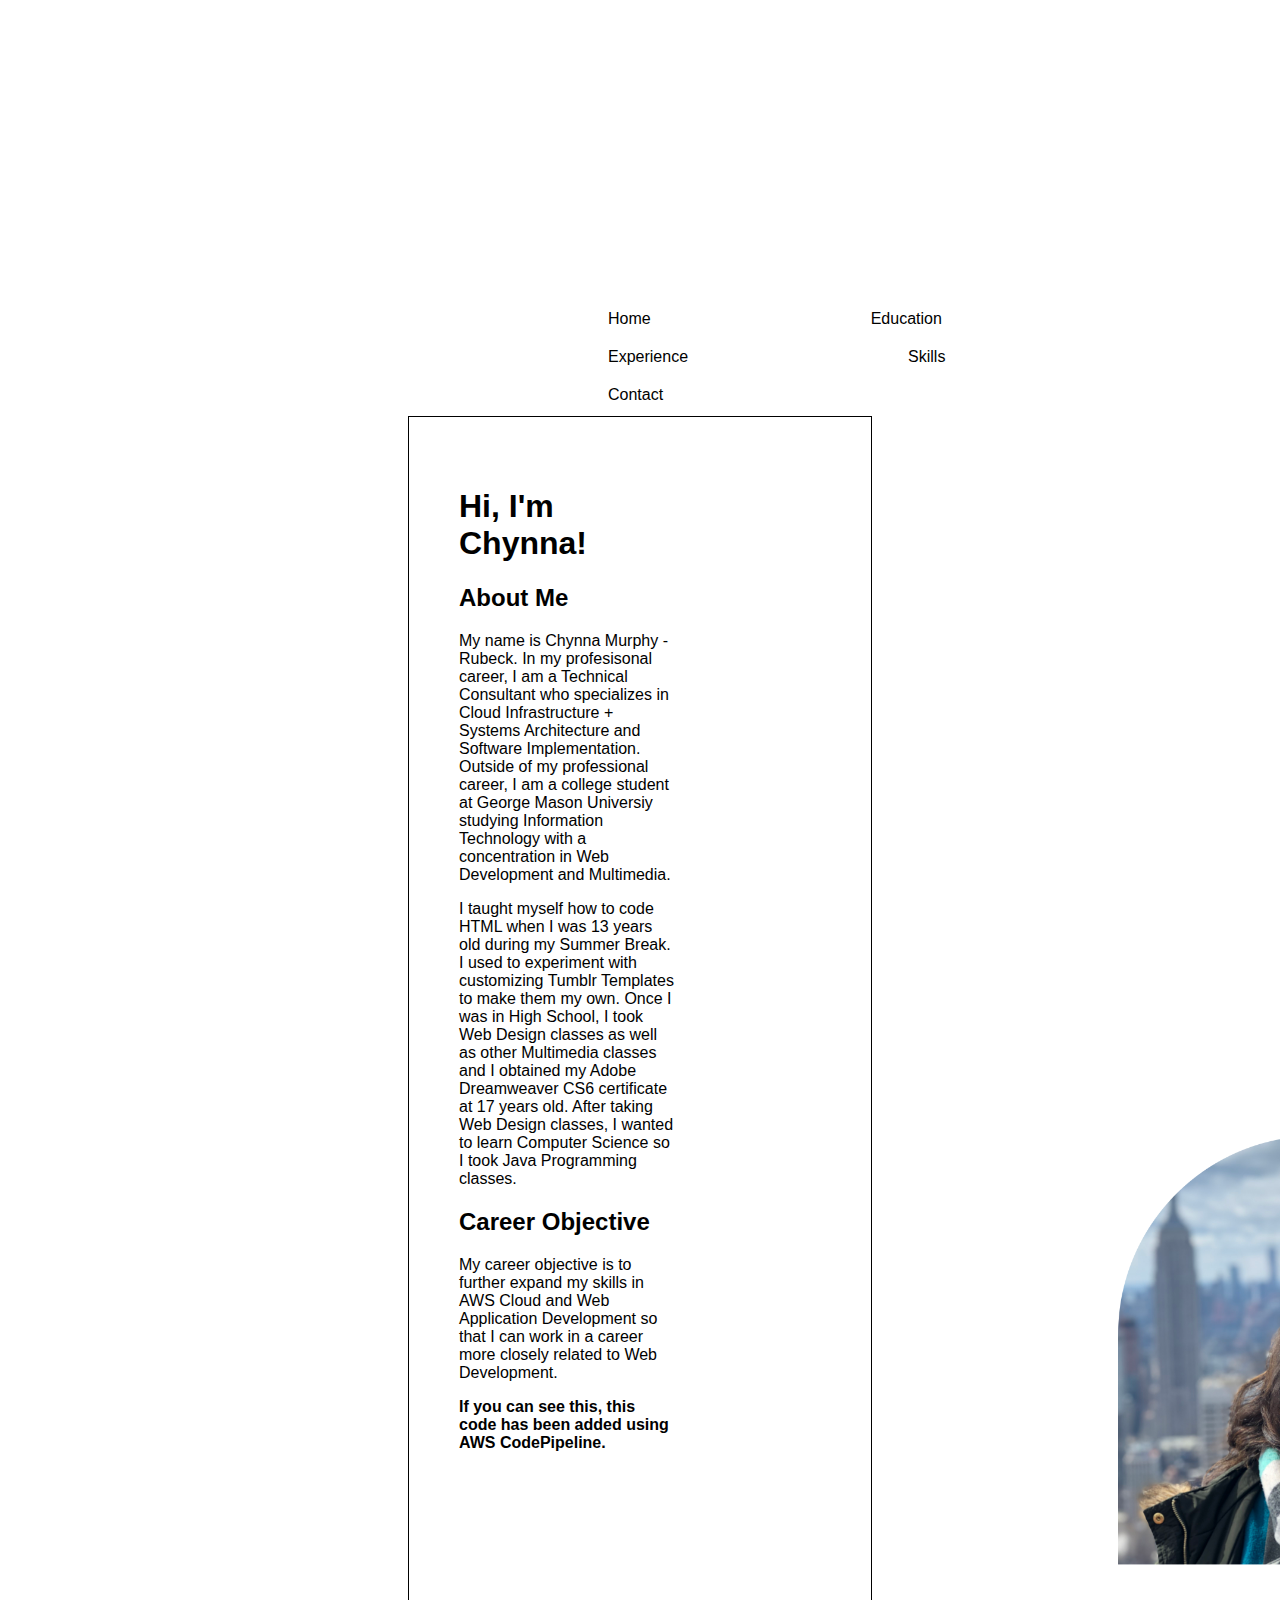
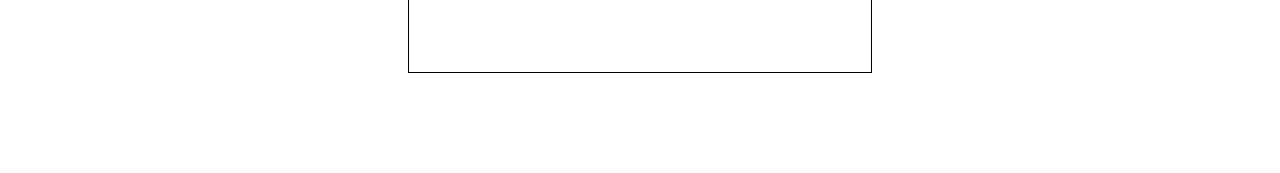
<file: index.html>
<!DOCTYPE html>
<html>
    <head>
        <title>Chynna Murphy - Rubeck's IT 431 Resumé</title>
        <link rel="stylesheet" href="mystylehome.css">
    </head>
    <body>
        <div id="nav">
            <ul>
                <li><a class="active" href="index.html">Home</a></li>
                <li><a href="education.html" target="_blank">Education</a></li>
                <li><a href="experience.html" target="_blank">Experience</a></li>
                <li><a href="skills.html" target="_blank">Skills</a></li>
                <li><a href="contact.html" target="_blank">Contact</a></li>
            </ul>
        </div>
        <div id="main">
            <div id="aboutme">
                <h1>Hi, I'm Chynna!</h1>
                <h2>About Me</h2>
                <p>My name is Chynna Murphy - Rubeck. In my profesisonal career, I am a Technical Consultant who specializes in Cloud Infrastructure + Systems Architecture and Software Implementation. Outside of my professional career, I am a college student at George Mason Universiy studying Information Technology with a concentration in Web Development and Multimedia.</p>
                <p>I taught myself how to code HTML when I was 13 years old during my Summer Break. I used to experiment with customizing Tumblr Templates to make them my own. Once I was in High School, I took Web Design classes as well as other Multimedia classes and I obtained my Adobe Dreamweaver CS6 certificate at 17 years old. After taking Web Design classes, I wanted to learn Computer Science so I took Java Programming classes.</p>
                <h2>Career Objective</h2>
                <p>My career objective is to further expand my skills in AWS Cloud and Web Application Development so that I can work in a career more closely related to Web Development.</p>
                <p><b>If you can see this, this code has been added using AWS CodePipeline.</b></p>
            </div>
            <div id="profilepic">
                <img src="profilepic2.png">
            </div>
        </div>
    </body>
</html>
</file>
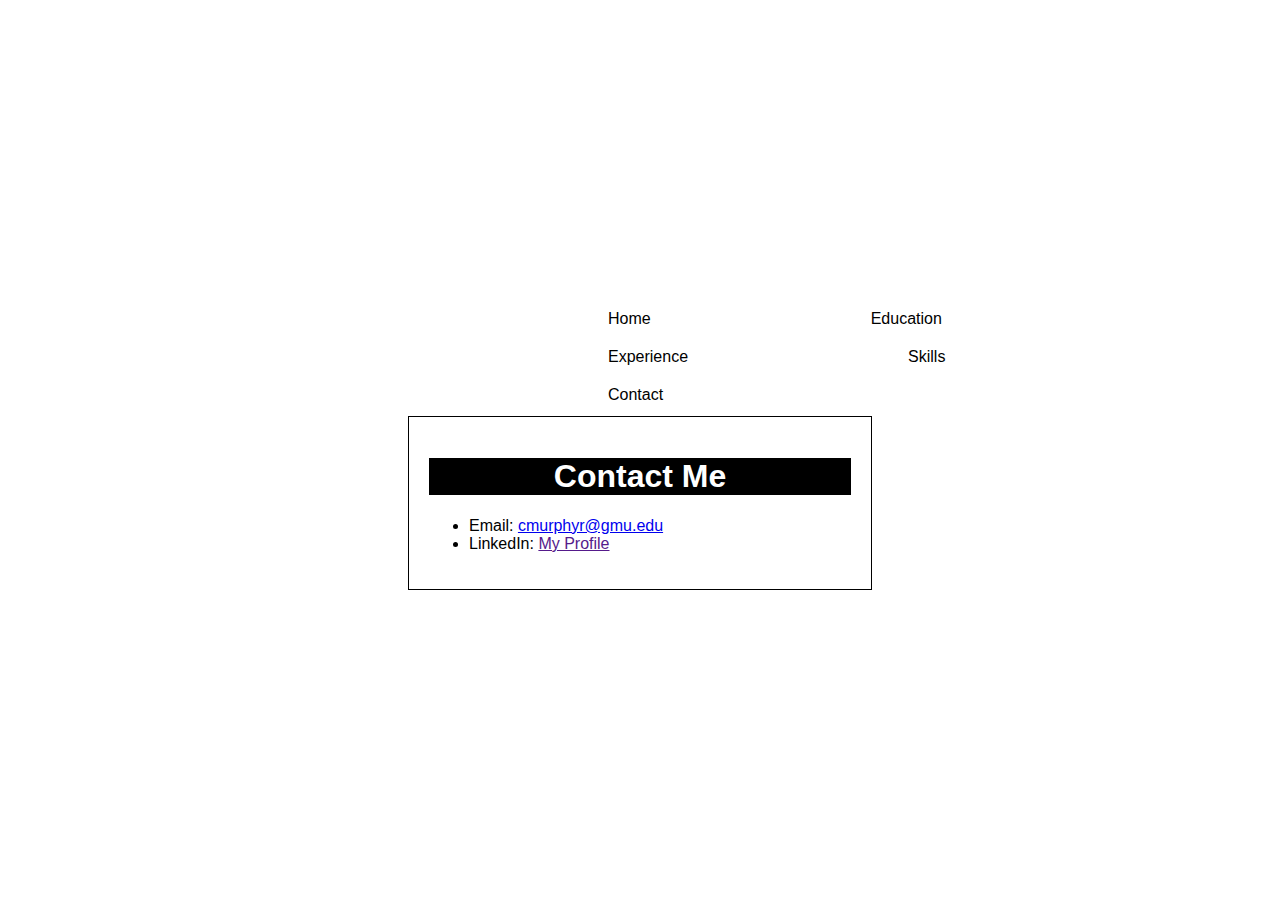
<file: contact.html>
<!DOCTYPE html>
<html>
    <head>
        <title>Chynna Murphy - Rubeck's IT 431 Resumé</title>
        <link rel="stylesheet" href="mystyle.css">
    </head>
    <body>
        <div class="nav">
            <ul>
                <li><a href="index.html">Home</a></li>
                <li><a href="education.html" target="_blank">Education</a></li>
                <li><a href="experience.html" target="_blank">Experience</a></li>
                <li><a href="skills.html" target="_blank">Skills</a></li>
                <li><a href="contact.html" target="_blank">Contact</a></li>
            </ul>
        </div>
        <div class="main">
            <h1>Contact Me</h1>
            <ul>
                <li>Email: <a href="mailto:cmurphyr@gmu.edu">cmurphyr@gmu.edu</a></li>
                <li>LinkedIn: <a href="" target="_blank">My Profile</a></li>
            </ul>
        </div>
    </body>
</html>
</file>
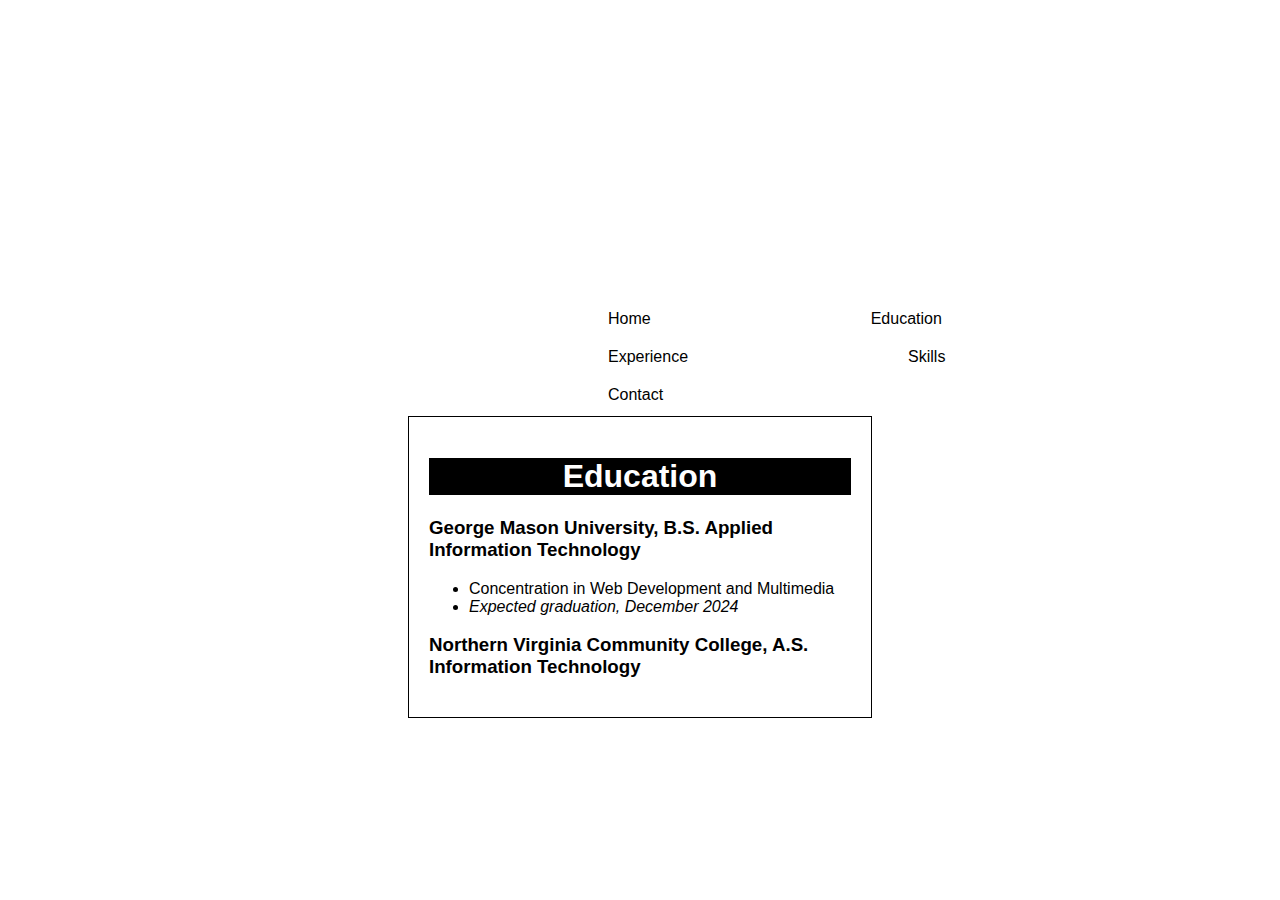
<file: education.html>
<!DOCTYPE html>
<html>
    <head>
        <title>Chynna Murphy - Rubeck's IT 431 Resumé - Education</title>
        <link rel="stylesheet" href="mystyle.css">
    </head>
    <body>
        <div class="nav">
            <ul>
                <li><a href="index.html">Home</a></li>
                <li><a href="education.html" target="_blank">Education</a></li>
                <li><a href="experience.html" target="_blank">Experience</a></li>
                <li><a href="skills.html" target="_blank">Skills</a></li>
                <li><a href="contact.html" target="_blank">Contact</a></li>
            </ul>
        </div>
        <div class="main">
            <h1>Education</h1>
            <h3>George Mason University, B.S. Applied Information Technology</h3>
            <ul>
                <li>Concentration in Web Development and Multimedia</li>
                <li><em>Expected graduation, December 2024</em></li>
            </ul>
            <h3>Northern Virginia Community College, A.S. Information Technology</h3>
        </div>
    </body>
</html>
</file>
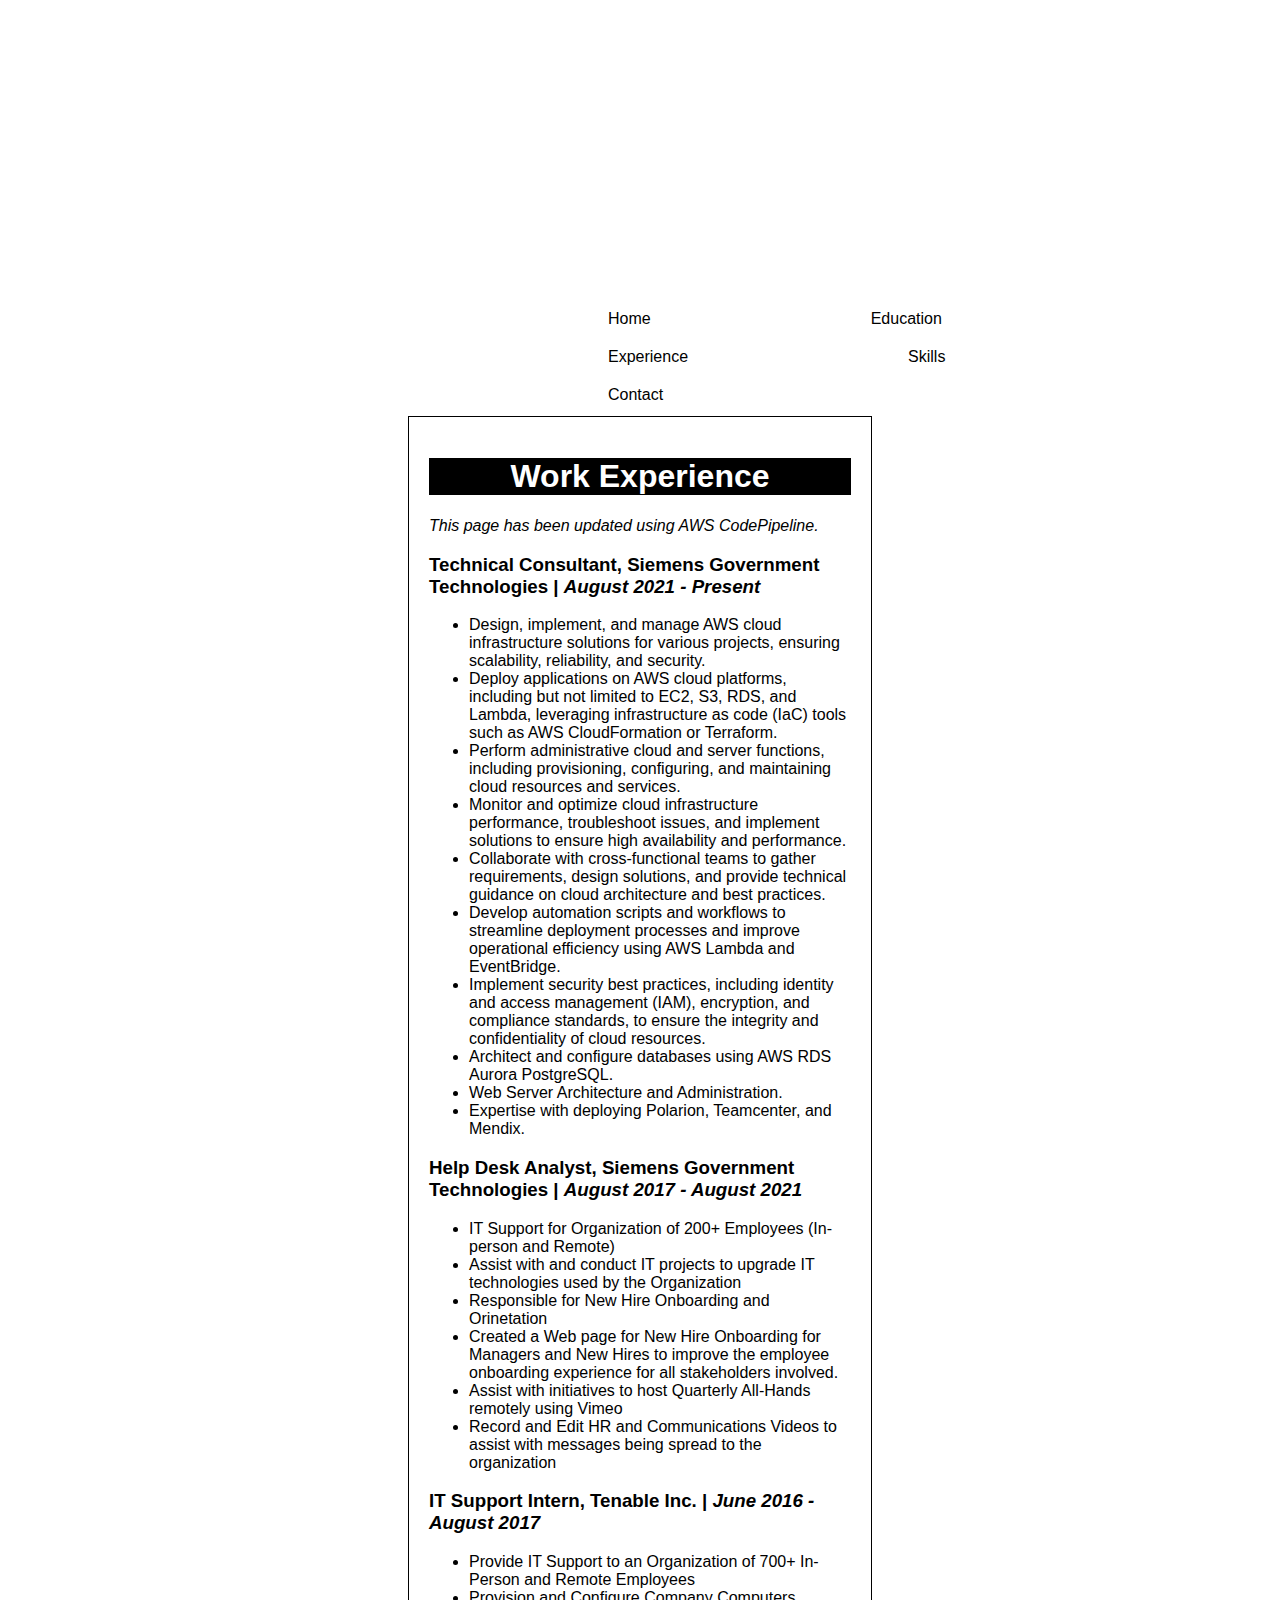
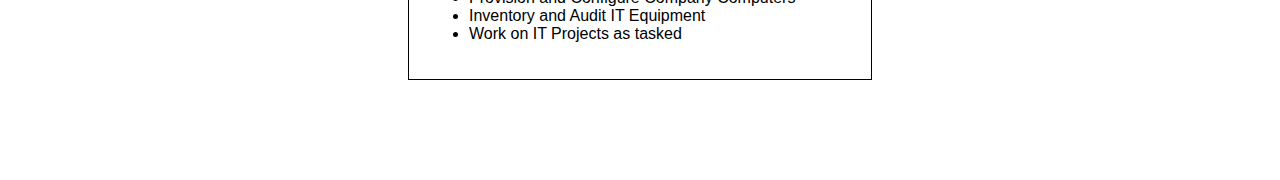
<file: experience.html>
<!DOCTYPE html>
<html>
    <head>
        <title>Chynna Murphy - Rubeck's IT 431 Resumé - Education</title>
        <link rel="stylesheet" href="mystyle.css">
    </head>
    <body>
        <div class="nav">
            <ul>
                <li><a href="index.html">Home</a></li>
                <li><a href="education.html" target="_blank">Education</a></li>
                <li><a href="experience.html" target="_blank">Experience</a></li>
                <li><a href="skills.html" target="_blank">Skills</a></li>
                <li><a href="contact.html" target="_blank">Contact</a></li>
            </ul>
        </div>
        <div class="main">
            <h1>Work Experience</h1>
            <p><em>This page has been updated using AWS CodePipeline. </em></p>
            <h3>Technical Consultant, Siemens Government Technologies | <em>August 2021 - Present</em></h3>
            <ul>
                <li>Design, implement, and manage AWS cloud infrastructure solutions for various projects, ensuring scalability, reliability, and security.</li>
                <li>Deploy applications on AWS cloud platforms, including but not limited to EC2, S3, RDS, and Lambda, leveraging infrastructure as code (IaC) tools such as AWS CloudFormation or Terraform.</li>
                <li>Perform administrative cloud and server functions, including provisioning, configuring, and maintaining cloud resources and services.</li>
                <li>Monitor and optimize cloud infrastructure performance, troubleshoot issues, and implement solutions to ensure high availability and performance.</li>
                <li>Collaborate with cross-functional teams to gather requirements, design solutions, and provide technical guidance on cloud architecture and best practices.</li>
                <li>Develop automation scripts and workflows to streamline deployment processes and improve operational efficiency using AWS Lambda and EventBridge.</li>
                <li>Implement security best practices, including identity and access management (IAM), encryption, and compliance standards, to ensure the integrity and confidentiality of cloud resources.</li>
                <li>Architect and configure databases using AWS RDS Aurora PostgreSQL.</li>
                <li>Web Server Architecture and Administration.</li>
                <li>Expertise with deploying Polarion, Teamcenter, and Mendix.</li>
            </ul>
            <h3>Help Desk Analyst, Siemens Government Technologies | <em>August 2017 - August 2021</em></h3>
            <ul>
                <li>IT Support for Organization of 200+ Employees (In-person and Remote)</li>
                <li>Assist with and conduct IT projects to upgrade IT technologies used by the Organization</li>
                <li>Responsible for New Hire Onboarding and Orinetation</li>
                <li>Created a Web page for New Hire Onboarding for Managers and New Hires to improve the employee onboarding experience for all stakeholders involved.</li>
                <li>Assist with initiatives to host Quarterly All-Hands remotely using Vimeo</li>
                <li>Record and Edit HR and Communications Videos to assist with messages being spread to the organization</li>
            </ul>
            <h3>IT Support Intern, Tenable Inc. | <em>June 2016 - August 2017</em></h3>
            <ul>
                <li>Provide IT Support to an Organization of 700+ In-Person and Remote Employees</li>
                <li>Provision and Configure Company Computers</li>
                <li>Inventory and Audit IT Equipment</li>
                <li>Work on IT Projects as tasked</li>
            </ul>
        </div>
    </body>
</html>
</file>
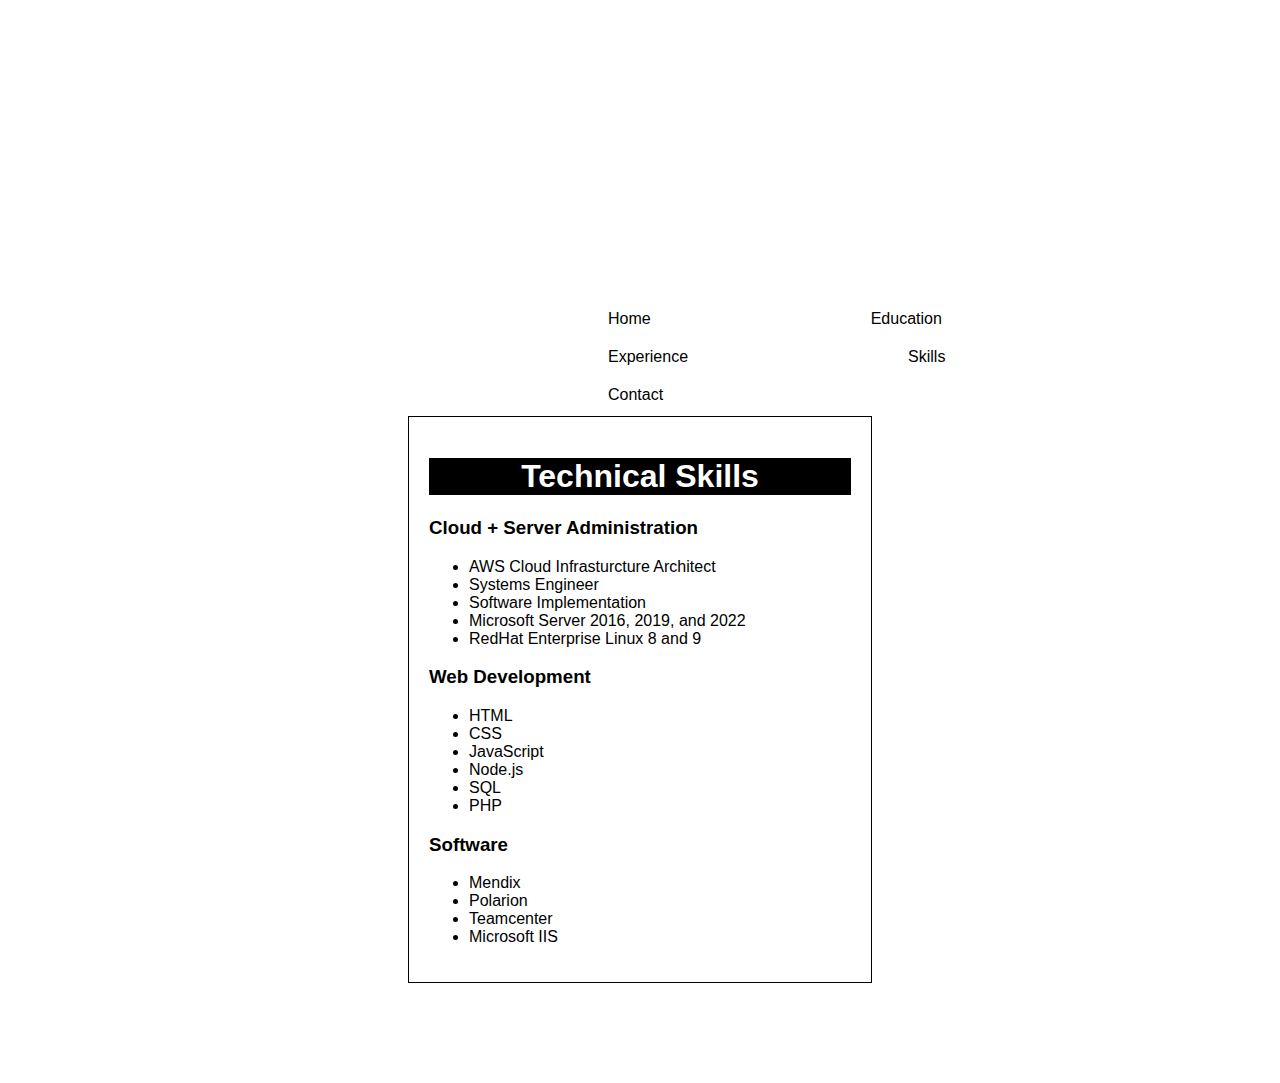
<file: skills.html>
<!DOCTYPE html>
<html>
    <head>
        <title>Chynna Murphy - Rubeck's IT 431 Resumé - Skills</title>
        <link rel="stylesheet" href="mystyle.css">
    </head>
    <body>
        <div class="nav">
            <ul>
                <li><a href="index.html">Home</a></li>
                <li><a href="education.html" target="_blank">Education</a></li>
                <li><a href="experience.html" target="_blank">Experience</a></li>
                <li><a href="skills.html" target="_blank">Skills</a></li>
                <li><a href="contact.html" target="_blank">Contact</a></li>
            </ul>
        </div>
        <div class="main">
            <h1>Technical Skills</h1>
            <div id="main">
                <h3>Cloud + Server Administration</h3>
                <ul>
                    <li>AWS Cloud Infrasturcture Architect</li>
                    <li>Systems Engineer</li>
                    <li>Software Implementation</li>
                    <li>Microsoft Server 2016, 2019, and 2022</li>
                    <li>RedHat Enterprise Linux 8 and 9</li>
                </ul>
                <h3>Web Development</h3>
                <ul>
                    <li>HTML</li>
                    <li>CSS</li>
                    <li>JavaScript</li>
                    <li>Node.js</li>
                    <li>SQL</li>
                    <li>PHP</li>
                </ul>
                <h3>Software</h3>
                <ul>
                    <li>Mendix</li>
                    <li>Polarion</li>
                    <li>Teamcenter</li>
                    <li>Microsoft IIS</li>
                </ul>
            </div>
        </div>
    </body>
</html>
</file>
<file: mystylehome.css>
css /* mystylehome.css */

body{ 
    padding:200px 200px 200px 200px;
    background-color: white;
    font-family: Arial, Helvetica, sans-serif;
}

h1{
    text-align: left;

}

ul{
    list-style-type: none;
    height: 100px;
    float: auto;
    margin-top:200px;
    margin-left:450px;
    padding-top:100px;
    font-family: Arial, Helvetica, sans-serif;
    text-align: center;
}

li{
    float: left;
    margin-left: 100px;
    margin-right: 100px;
}

li a{
    display: block;
    color: black;
    text-align: center;
    padding: 10px 10px;
    text-decoration: none;
    position: relative;
}

li a:hover{
    background-color: black;
    color: white;
}

#main{
    border: black 1px solid;
    margin:0px 400px 100px 400px;
    padding: 50px 50px 50px 50px;
}

#aboutme {
    width: 60%;
    font-family: Arial, Helvetica, sans-serif;
}

#profilepic{
    margin-left:35%;
    width: 100px;
}

img{
    width: 450px;
    height:600px;
    margin-left:500px;
    margin-top: -450px;
}
</file>
<file: mystyle.css>
css /* mystyle.css */

body{ 
    padding:200px 200px 200px 200px;
    background-color: white;
    font-family: Arial, Helvetica, sans-serif;
}

h1{
    text-align: center;

}

.nav ul{
    list-style-type: none;
    height: 100px;
    float: auto;
    margin-top:200px;
    margin-left:450px;
    padding-top:100px;
    font-family: Arial, Helvetica, sans-serif;
    text-align: center;
}

.nav li{
    float: left;
    margin-left: 100px;
    margin-right: 100px;
}

.nav li a{
    display: block;
    color: black;
    text-align: center;
    padding: 10px 10px;
    text-decoration: none;
    position: relative;
}

.nav li a:hover{
    background-color: black;
    color: white;
}

.main{
    border: black 1px solid;
    margin:0px 400px 100px 400px;
    padding: 20px 20px 20px 20px;
    font-family: Arial, Helvetica, sans-serif;
}

.main h1{
    background-color: black;
    font-family: Arial, Helvetica, sans-serif;
    color: white;
}
</file>
